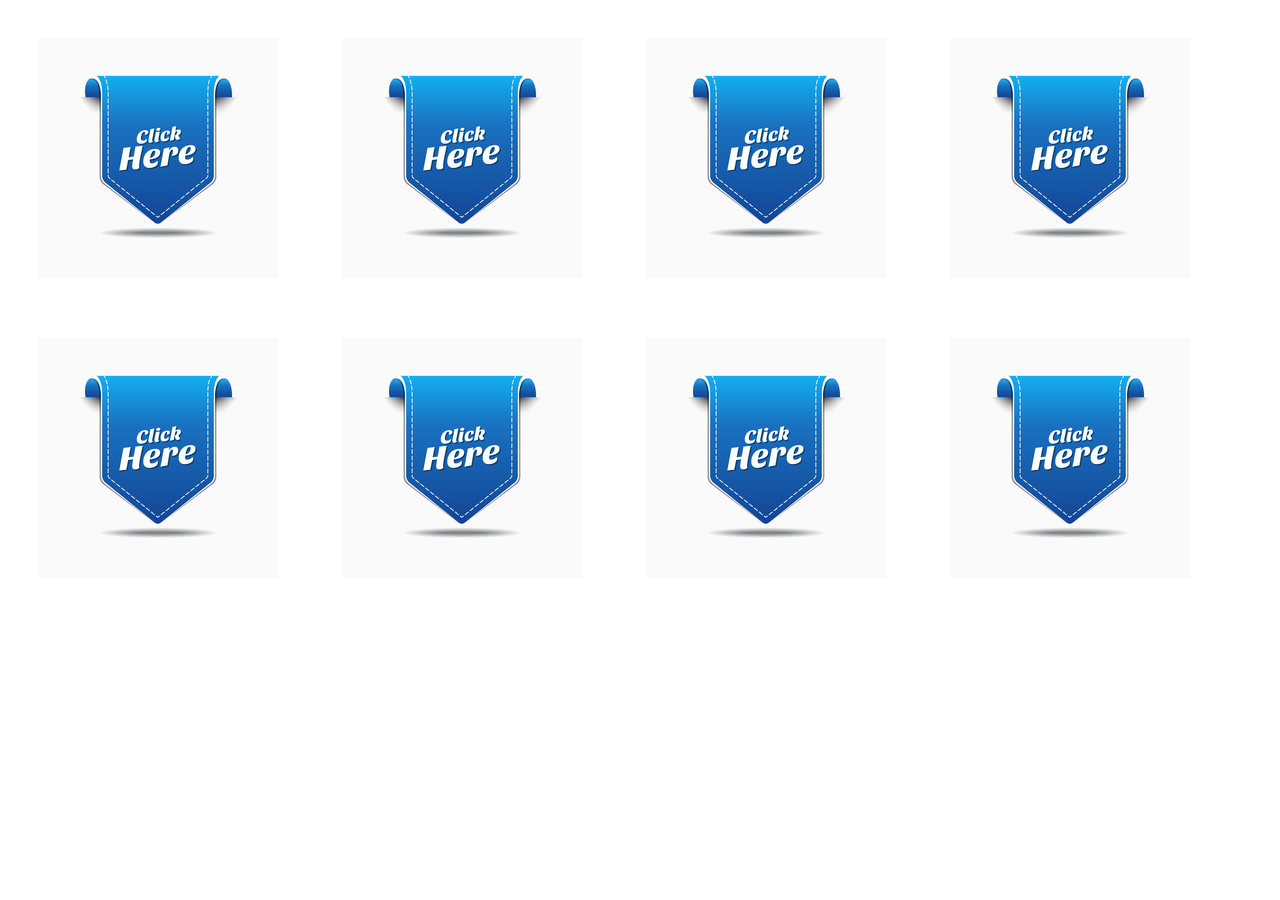
<file: lop.html>
<!DOCTYPE html>
<html>
    <head>
        <link rel="stylesheet" href="lop.css">
        <link rel="shortcut icon" href="exit.jpg" type="image/x-icon">
    </head>
    <body>
        <a href="rickrolled.html"><img src="click.jpg" alt="Click here!"></a>
        <a href="rickrolled.html"><img src="click.jpg" alt="Click here!"></a>
        <a href="rickrolled.html"><img src="click.jpg" alt="Click here!"></a>
        <a href="rickrolled.html"><img src="click.jpg" alt="Click here!"></a>
        <a href="rickrolled.html"><img src="click.jpg" alt="Click here!"></a>
        <a href="rickrolled.html"><img src="click.jpg" alt="Click here!"></a>
        <a href="rickrolled.html"><img src="click.jpg" alt="Click here!"></a>
        <a href="rickrolled.html"><img src="click.jpg" alt="Click here!"></a>

    </body>
</html>
</file>
<file: lop.css>
a {
    display: inline-flex;
    margin: 30px
}
</file>
